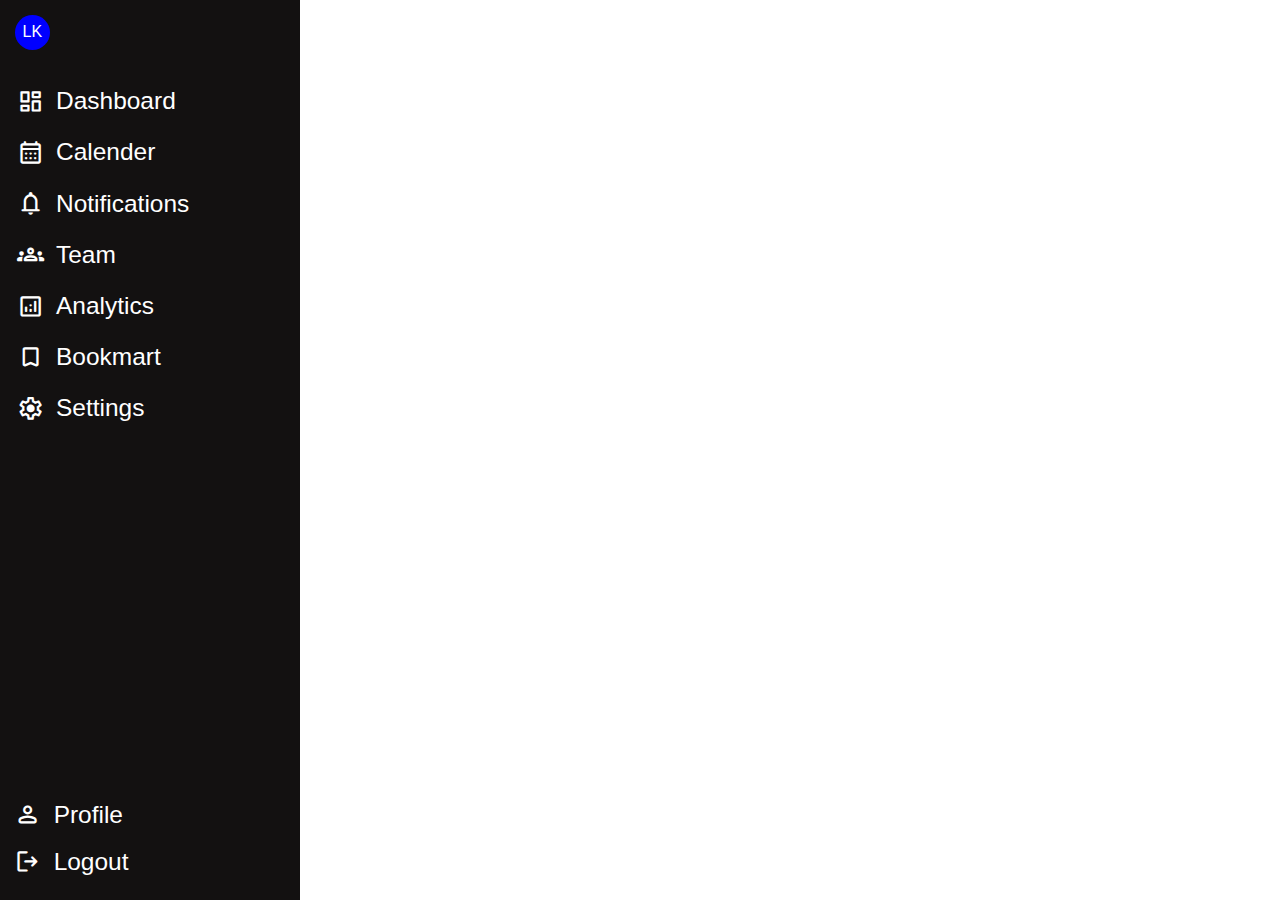
<file: 2-Headear Navbar/index.html>
<!DOCTYPE html>
<html lang="en">
  <head>
    <meta charset="UTF-8" />
    <meta name="viewport" content="width=device-width, initial-scale=1.0" />
    <title>Navbar</title>
    <link rel="stylesheet" href="style.css" />
    <!-- Linking Google Fonts and Icon -->
    <link
      rel="stylesheet"
      href="https://fonts.googleapis.com/css2?family=Material+Symbols+Rounded:opsz,wght,FILL,GRAD@40,400,0,0"
    />
  </head>
  <body>
    <!-- Start Navbar -->
    <nav>
      <div class="container">
        <div class="heading">
          <div class="logo">LK</div>
          <span class="menu material-symbols-rounded">
            menu
            </span>
        </div>
        <div class="list-menu">
          <span class="material-symbols-rounded">
            dashboard
            <div class="item">Dashboard</div>
          </span>
          <span class="material-symbols-rounded">
            calendar_month
            <div class="item">Calender</div>
          </span>
          <span class="material-symbols-rounded">
            notifications
            <div class="item">Notifications</div>
          </span>
          <span class="material-symbols-rounded">
            groups
            <div class="item">Team</div>
          </span>
          <span class="material-symbols-rounded">
            analytics
            <div class="item">Analytics</div>
          </span>
          <span class="material-symbols-rounded">
            bookmark
            <div class="item">Bookmart</div>
          </span>
          <span class="material-symbols-rounded">
            settings
            <div class="item">Settings</div>
          </span>
        </div>
        <div class="list-profil">
          <span class="material-symbols-rounded">
            person
            <div class="item profil">Profile</div>
          </span>
          <span class="material-symbols-rounded">
            logout
            <div class="item logout">Logout</div>
          </span>
        </div>
      </div>
    </nav>

    <script src="script.js"></script>
  </body>
</html>
</file>
<file: 2-Headear Navbar/style.css>
* {
  padding: 0;
  margin: 0;
  box-sizing: border-box;
  font-family: Helvetica, sans-serif;
}

body {
  display: flex;
}

/* Gaya Nav dan Container */
nav {
  position: fixed;
  left: 0;
  top: 0;
  height: 100vh;
  width: 300px;
  background-color: #131111;
  transition: transform 0.5s ease-in-out;
  /* transform: translateX(-100%);  */
}

nav.active {
  transform: translateX(0); /* Tampilkan nav saat menu dibuka */
}

.container {
  padding: 0.3em;
  height: 100%;
  display: flex;
  flex-direction: column;
}

/* Gaya Heading */
.heading {
  display: flex;
  justify-content: space-between;
  align-items: center;
  padding: 10px;
}

.heading .logo {
  display: flex;
  width: 35px;
  height: 35px;
  color: #ffffff;
  justify-content: center;
  align-items: center;
  background-color: blue;
  border-radius: 50%;
}

.heading .menu {
  font-size: 1.5em;
  color: #ffffff;
  cursor: pointer;
  display: none;
}

.heading .menu:hover {
  background-color: #ffffff;
  color: #000000;
}

/* List Menu */
.list-menu {
  margin-top: 1em;
}

.list-menu .material-symbols-rounded {
  display: flex;
  align-items: center;
  color: #ffffff;
  padding: 12px;
  font-size: 1.7em;
  cursor: pointer;
  transition: background-color 0.3s ease;
}

.list-menu .material-symbols-rounded:hover {
  background-color: #ffffff;
  color: #000000;
}

.item:hover {
  background-color: #ffffff;
  color: #000000;
}

.item {
  margin-left: 0.5em;
  color: white;
  font-size: 0.9em;
}

/* Profil dan Logout */
.list-profil {
  margin-top: auto;
  padding: 0.6em;
}

.list-profil .material-symbols-rounded {
  display: flex;
  align-items: center;
  color: #ffffff;
  padding: 10px 0;
  font-size: 1.7em;
  cursor: pointer;
  transition: background-color 0.3s ease;
}

.list-profil .material-symbols-rounded:hover {
  background-color: #ffffff;
  color: #000000;
}

.tutup {
  display: none;
}

/* Responsif */
@media screen and (max-width: 768px) {
  .heading .menu {
    display: block; /* Tampilkan menu di mobile */
  }
  nav {
    width: 100%;
  }
}

@media screen and (min-width: 769px) {
  nav {
    transform: translateX(0); /* Tampilkan nav di layar besar */
  }
  .heading .close {
    display: none; /* Close tidak perlu di desktop */
  }
}
</file>
